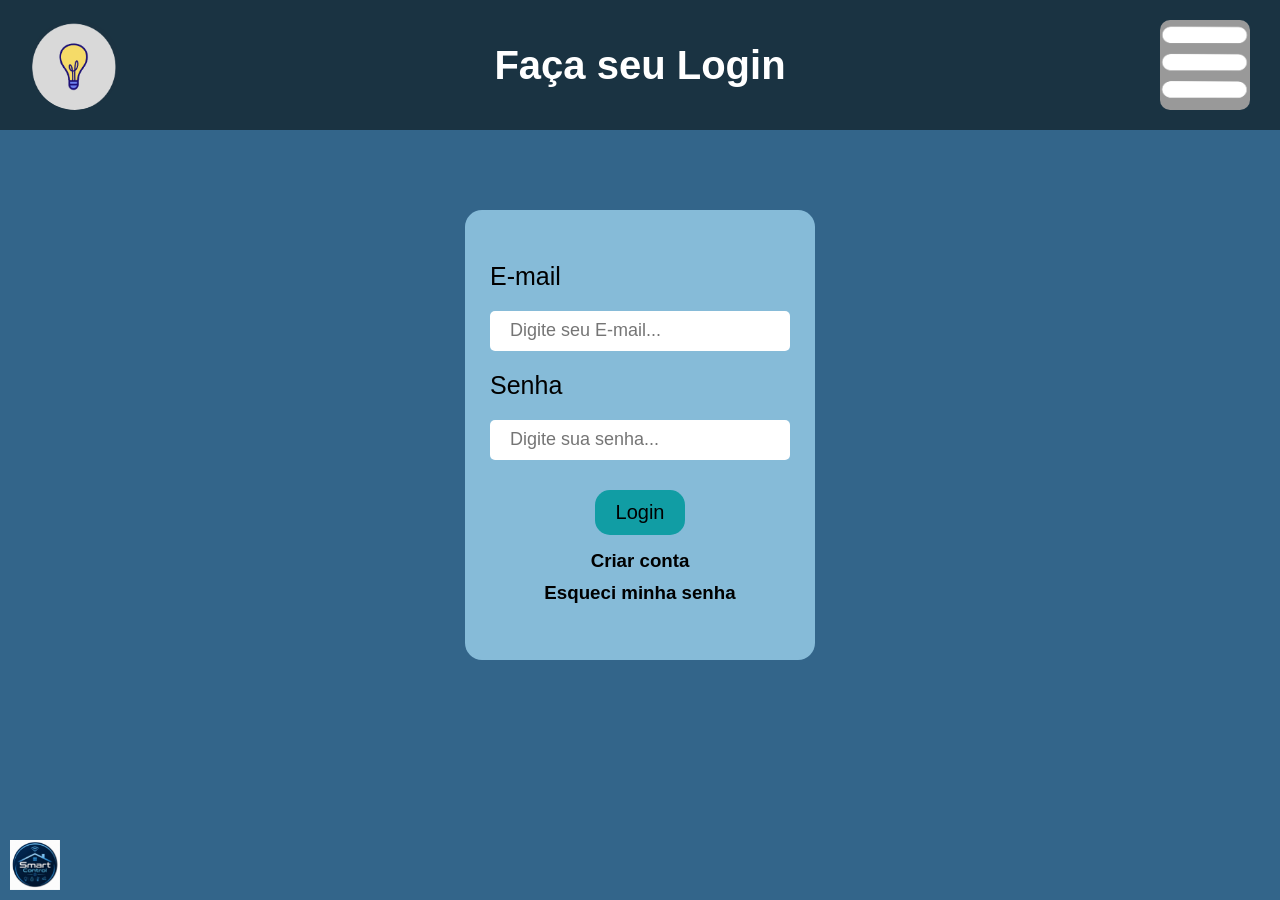
<file: index.html>
<!DOCTYPE html>
<html lang="pt-br">
<head>
    <meta charset="UTF-8">
    <meta name="viewport" content="width=device-width, initial-scale=1.0">
    <title>Faça seu Login</title>
    <link rel="stylesheet" href="assets/css/style.css">
    <link rel="preconnect" href="https://fonts.googleapis.com">
    <link rel="preconnect" href="https://fonts.gstatic.com" crossorigin>
<body>
    <header id="cabecalho">
        <img id="lampada" src="imagens/icone lapda.png" alt="Imagem de uma lâmpada">
        <h1>Faça seu Login</h1>
        <img id="menu" src="imagens/icone de aburgui.png" alt="Menu">
    </header>
    <div id="form">
        <form method="get" action="dashboard.html" id="formulario">
            <label for="email">E-mail</label>
            <input type="email" id="email" placeholder="Digite seu E-mail..." required>
            <label for="senha">Senha</label>
            <input type="password" id="senha" placeholder="Digite sua senha..." required minlength="8">
            <button type="submit">Login</button>
        </form>
        <a href="cadastro.html"><h3>Criar conta</h3></a>
        <a href="esqueci_senha.html"><h3>Esqueci minha senha</h3></a>
    </div>
    <img id="logo" src="assets/imagem/62be949d-18a4-492d-baa7-9aa6a30f362a(1).jpg" alt="logo da empresa">
</body>
</html>
</file>
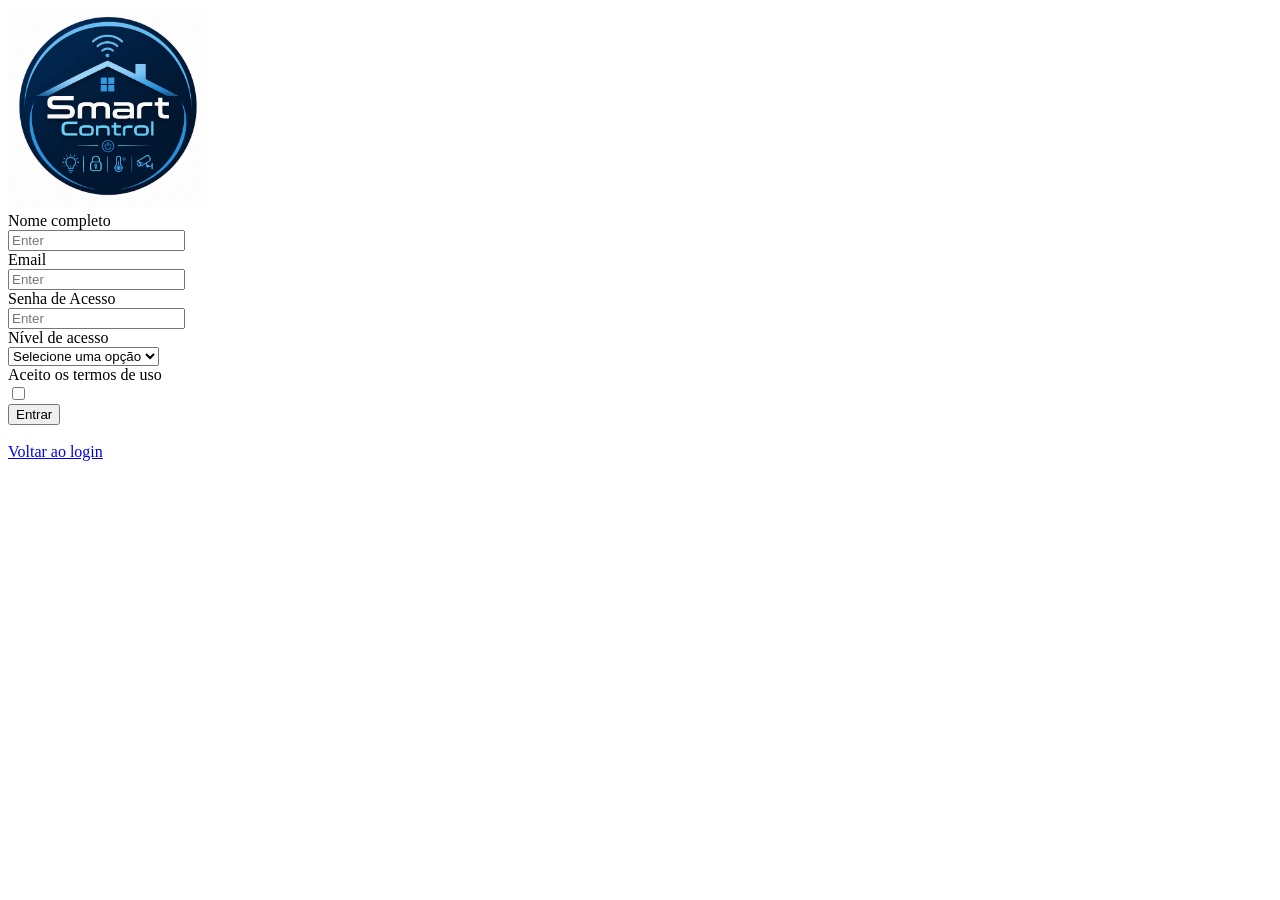
<file: cadastro.html>
<!DOCTYPE html>
<html lang="en">
<head>
    <meta charset="UTF-8">
    <meta http-equiv="X-UA-Compatible" content="IE=edge">
    <meta name="viewport" content="width=device-width, initial-scale=1.0">
    <title>cadastro</title>
</head>
<body>
    <header> <img src="assets/imagem/62be949d-18a4-492d-baa7-9aa6a30f362a(1).jpg" alt="Logo da smart control"width="200" height="200"> </header>
<form action="index.html" method="get"></form>
    <label for="nome">Nome completo</label><br>
        <input type="text" id="nome" name="Nome completo" placeholder="Enter" required> <br> 
    <label for="nome">Email</label><br> 
        <input type="text" id="email" name="Email" placeholder="Enter" required> <br>
    <label for="senha">Senha de Acesso</label><br> 
        <input type="password" id="senha" name="Senha de Acesso" minlength="8" placeholder="Enter" required><br>
    <label for="nivel-acesso">Nível de acesso</label><br>
    <select id="nivel-acesso" name="Nível" required>
        <option value="" hidden>Selecione uma opção</option>
        <option value="Gerente">Gerente</option>
        <option value="Administrador">Administrador</option>
    </select><br>
    <label for="termos">Aceito os termos de uso</label><br>
    <input type="checkbox" id="termos" required><br>
    <input type="submit" value="Entrar"><br>
</form>
<br>
<a href="index.html">Voltar ao login</a>
</body>
</html>
</file>
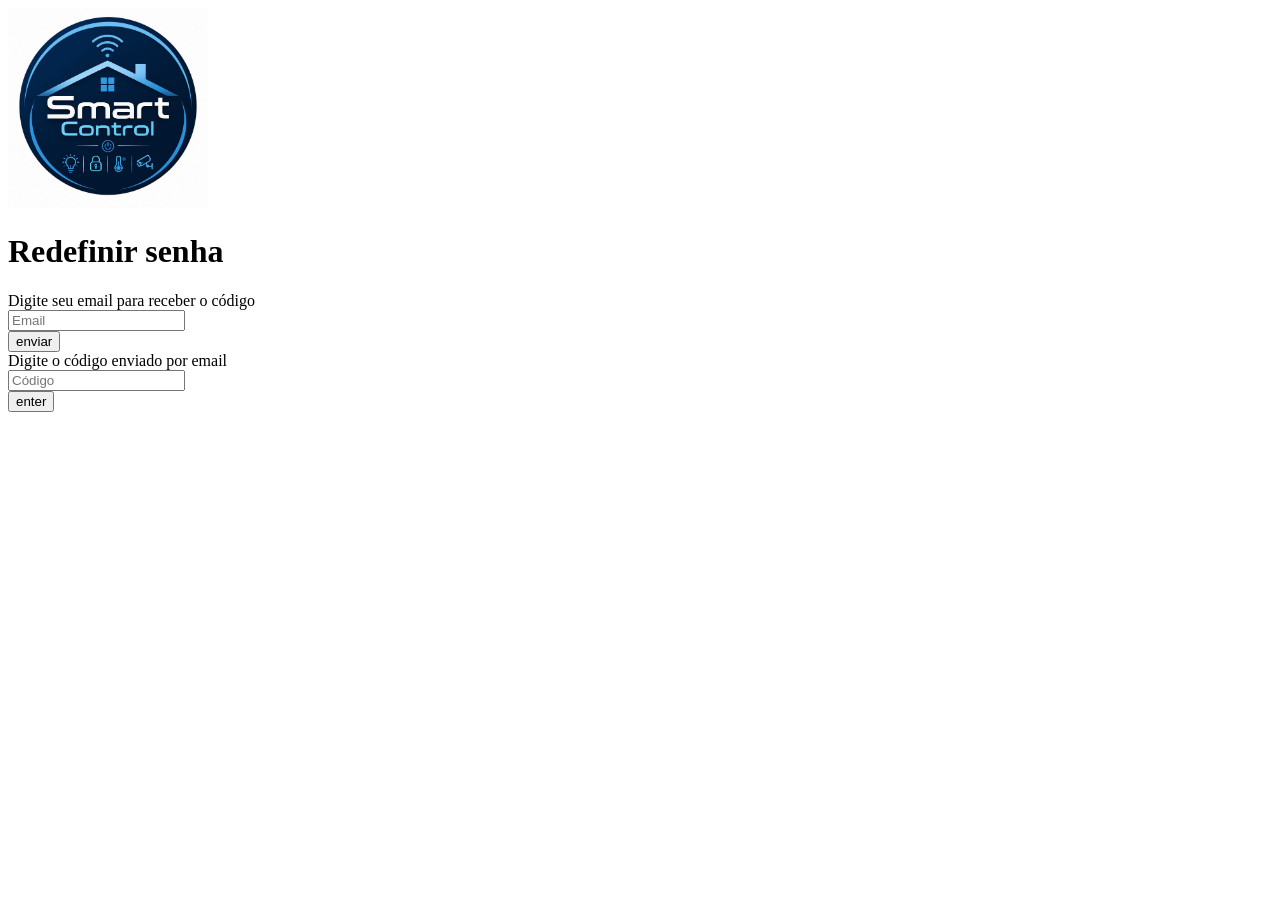
<file: redefinir_senha.html>
<!DOCTYPE html>
<html lang="pt-br">
<head>
    <meta charset="UTF-8">
    <meta http-equiv="X-UA-Compatible" content="IE=edge">
    <meta name="viewport" content="width=device-width, initial-scale=1.0">
    <title>Redefinir Senha</title>
</head>
<body>
    <header>
        <img src="assets/imagem/62be949d-18a4-492d-baa7-9aa6a30f362a(1).jpg" alt="Logo Smart Control" width="200" height="200">
    </header>
    
    <h1>Redefinir senha</h1>

    <form>
        <label for="email">Digite seu email para receber o código</label><br>
        <input type="email" id="email" name="email" placeholder="Email" required><br>
        <input type="submit" value="enviar"><br>
    </form>
        <label for="codigo">Digite o código enviado por email</label><br>
        <input type="password" id="codigo" name="codigo" minlength="6" placeholder="Código" required><br>
        <input type="submit" value="enter"><br>
    <form>

    </form>
</body>
</html>
</file>
<file: assets/css/style.css>
* {
    margin: 0;
    padding: 0;
    box-sizing: border-box;
    font-family: Arial, Helvetica, sans-serif;
}

body {
    background-color: #33658A;
    user-select: none;
}

#cabecalho {
    background-color: #1A3342;
    height: 130px;
    display: flex;
    align-items: center;
    justify-content: space-between;
    padding: 10px 30px;
}

h1 {
    color: white;
    margin: 0 auto;
    font-size: 40px;
}

#lampada {
    border-radius: 50%;
    width: 90px;
    height: 90px;
    transition: transform 0.2s ease; 
}

#lampada:hover {
    transform: scale(1.05);
}

#menu {
    border-radius: 10px;
    width: 90px;
    height: 90px;
    transition: transform 0.2s ease;
}

#menu:hover {
    transform: scale(1.05);
}




#formulario {
    display: flex;
    justify-content: center;
    flex-direction: column;
    text-align: center;
    align-items: center;
}

#form {
    background-color: #86BBD8;
    width: 350px;
    height: 450px;
    display: flex;
    text-align: center;
    align-items: center;
    justify-content: center;
    flex-direction: column;
    border-radius: 17px;
    margin: 80px auto;
}


input {
    width: 300px;
    height: 40px;
    border-radius: 5px;
    border: none;
    margin: 20px;
    user-select: text;
    font-size: 18px;
    text-align: left;
    padding: 10px;
    transition: transform 0.2s ease;
}

input:hover {
    transform: scale(1.05);
}

::placeholder {
    padding: 10px;
}

label {
    display: flex;
    font-size: 25px;
    cursor: pointer;
}

button {
    background-color: #119DA4;
    width: 90px;
    height: 45px;
    border: none;
    border-radius: 15px;
    font-size: 20px;
    margin: 10px;
    cursor: pointer;
    transition: transform 0.2s ease;
}

button:hover {
    transform: scale(1.05);
}

a {
    text-decoration: none;
    color: black;
    margin: 5px;
    transition: transform 0.2s ease;
}

a:hover {
    transform: scale(1.05);
}


#logo {
    position: fixed;
    left: 10px;
    bottom: 10px;
    width: 50px;
    transition: transform 0.2s ease; 
}

#logo:hover {
    transform: scale(1.05);
}




#formulario label {
    width: 300px;
    text-align: left;
}
</file>
